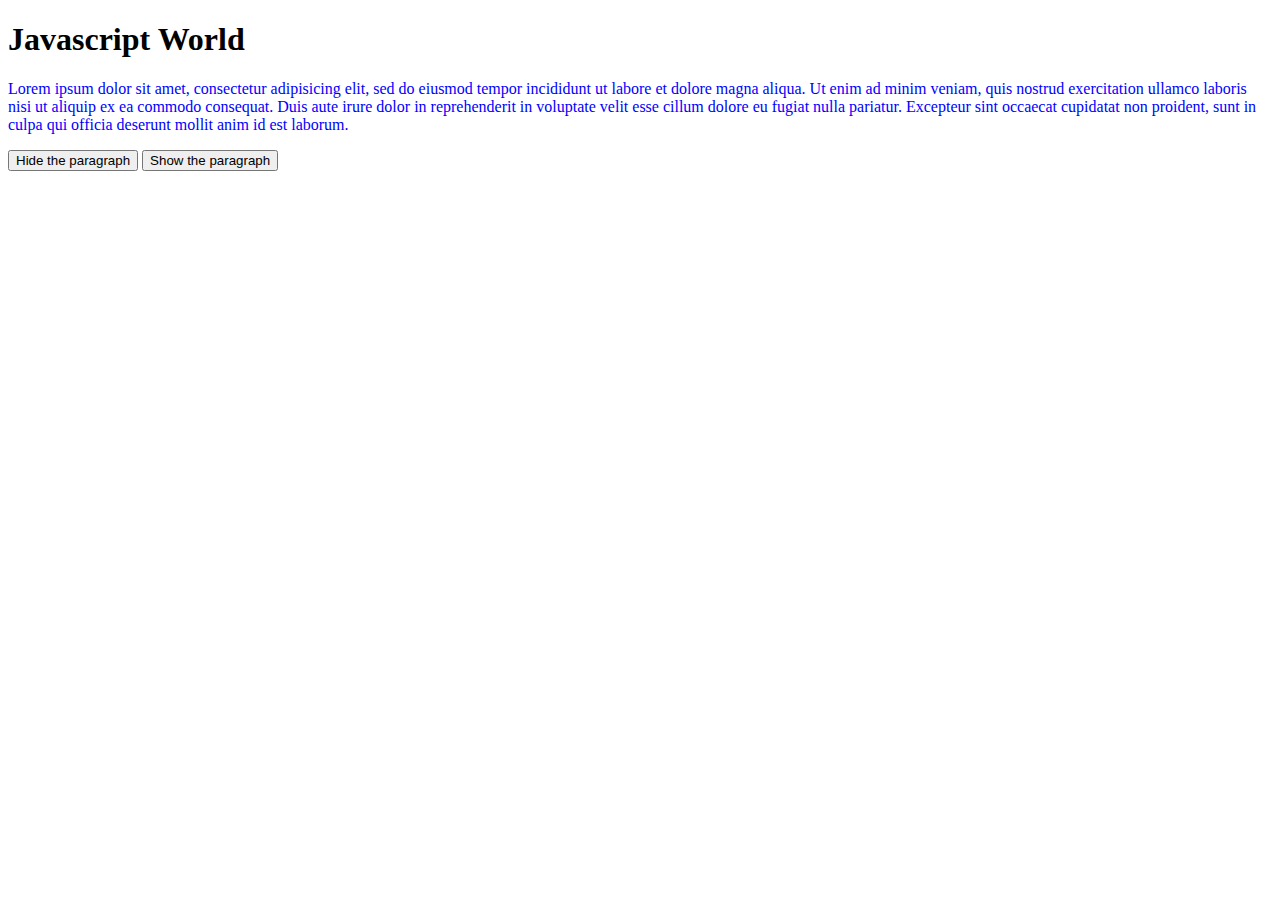
<file: Introduction/index.html>
<!DOCTYPE html>
<html>
<head>
	<meta charset="utf-8"/>
	<title>Javascript Demo</title>
	
</head>
<body>
<h1>My World</h1>
<p id="name">Lorem ipsum dolor sit amet, consectetur adipisicing elit, sed do eiusmod
tempor incididunt ut labore et dolore magna aliqua. Ut enim ad minim veniam,
quis nostrud exercitation ullamco laboris nisi ut aliquip ex ea commodo
consequat. Duis aute irure dolor in reprehenderit in voluptate velit esse
cillum dolore eu fugiat nulla pariatur. Excepteur sint occaecat cupidatat non
proident, sunt in culpa qui officia deserunt mollit anim id est laborum.</p>

<button onclick="hideMe()">Hide the paragraph</button>
<button onclick="showMe()"ick>Show the paragraph</button>

<script type="text/javascript" src="demo.js"></script>	
</body>
</html>
</file>
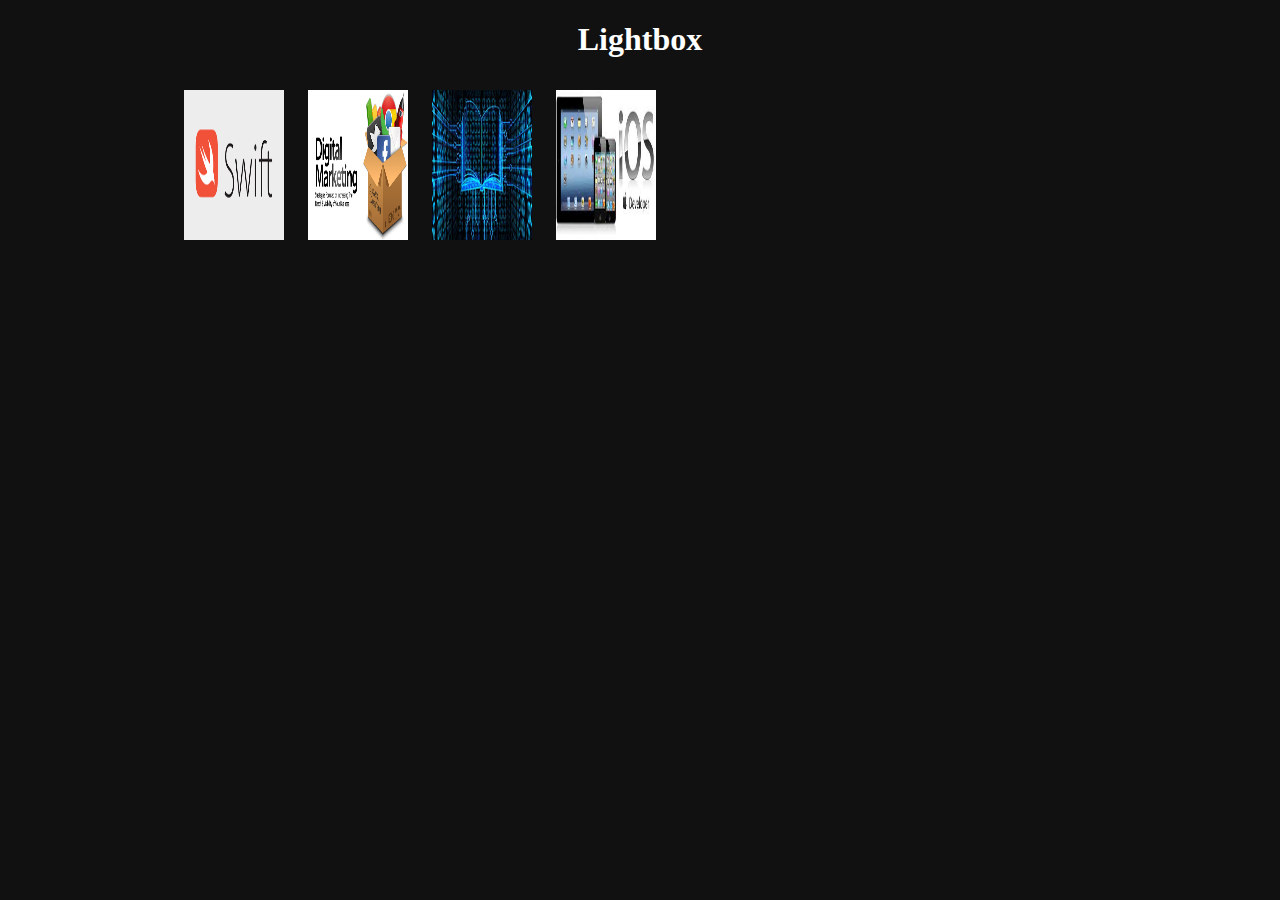
<file: Lightbox/index.html>
<!DOCTYPE html>
<html>
<head>
	<title>Lightbox</title>
	<link rel="stylesheet" type="text/css" href="./css/style.css">
</head>
<body>
<header>
	<h1><center>Lightbox</center></h1>
</header>
<section>
	<div class="container">
		<ul id="gallery">
			<li><a href="./assets/images/images.png"><img alt="one" src="./assets/images/images.png" width="100px" height="150px"></a></li>
			<li><a href="./assets/images/digi.jpg"><img alt="digiguru" src="./assets/images/digi.jpg" width="100px" height="150px"></a></li>
			<li><a href="./assets/images/digital.jpg"><img alt="digital" src="./assets/images/digital.jpg" width="100px" height="150px"></a></li>
			<li><a href="./assets/images/download.jpg"><img alt="digital123" src="./assets/images/download.jpg" width="100px" height="150px"></a></li>
		</ul>
	</div>
</section>
<script type="text/javascript" src="./js/jquery.js"></script>
<script type="text/javascript" src="./js/app.js"></script>
</body>
</html>
</file>
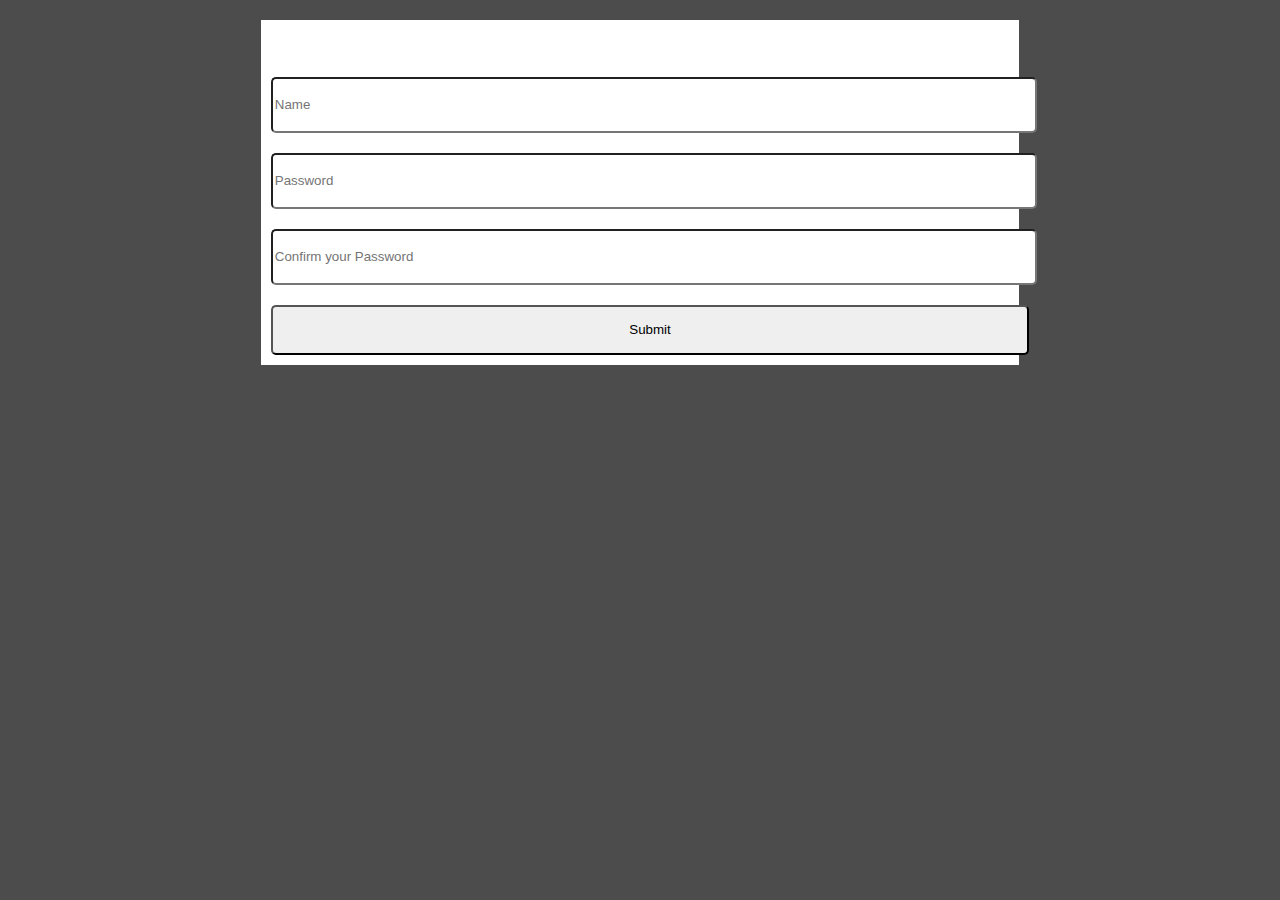
<file: password confirmation/index.html>
<!DOCTYPE html>
<html>
<head>
	<title>Lightbox</title>
	<link rel="stylesheet" type="text/css" href="./css/style.css">
</head>
<body>
<div class="container">
<h2><center>Registration Form</center></h2>
<form id="regis">
	<input type="text" name="name" id="name" placeholder="Name"><br>
	<input id="password" type="text" name="password" placeholder="Password">
	<span id="span1">Password Musr be 8 characters long</span>
	<br>
	<input type="text" name="password" id="passwordC" placeholder="Confirm your Password">
	<span id="span2">Retype the password</span><br>
	<input type="submit" name="submit">
</form>
</div>

<script type="text/javascript" src="./js/jquery.js"></script>
<script type="text/javascript" src="./js/app.js"></script>
</body>
</html>
</file>
<file: Lightbox/css/style.css>
li{
	list-style-type: none;
	display:inline-block;
	margin:10px;

}
.container{
	width:80%;
	margin:auto;
}
body{
	background-color: #111111;
}
header{
	color:white;
}
#overlay{
	background-color: rgba(0,0,0,0.7);
	position:absolute;
	top: 0;
	left:0;
	width:100%;
	display:none;
	height:100%;
	text-align: center;

}

#overlay img{
	margin-top: 10%
}
#overlay p{
	color:white;
}
</file>
<file: password confirmation/css/style.css>
.container{
	width:60%;
	margin:auto;
	background-color: rgba(255,255,255)
}

body{
	background-color: rgba(0,0,0,0.7);

}
h2{
	color:white;
}

#regis input{
	margin:10px;
	width:100%;
	height:50px;
	border-radius: 5px;

}
#regis span{
	
	height:50px;
	width:100px;
	display:inline-block;
	background-color: lightblue;
}

#span1{position:absolute;
	right:95px;
	top:157px;

}
#span2{
	position:absolute;
	right:95px;
	top:234px;

}
</file>
